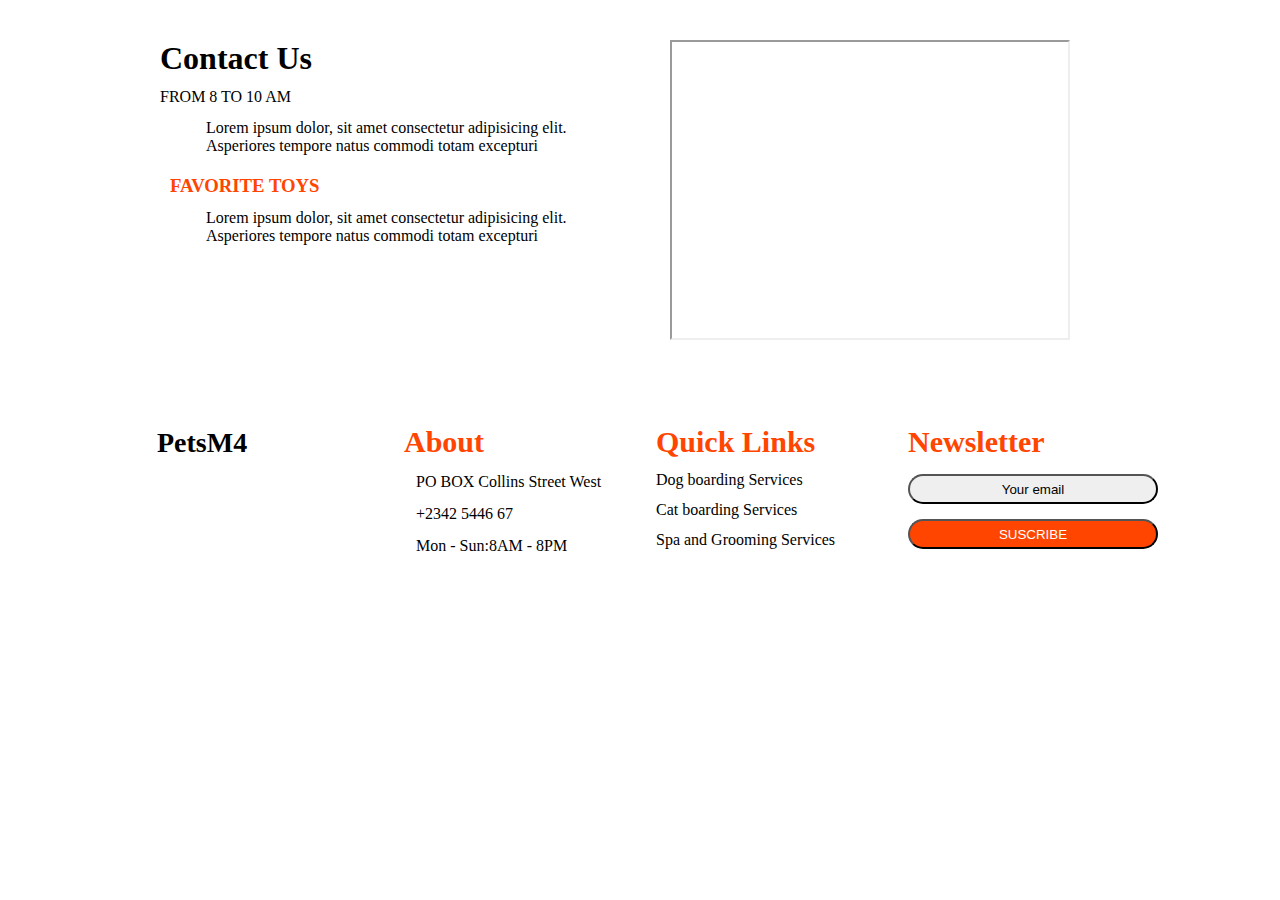
<file: index.html>
<!DOCTYPE html>
<html>
    <head>
        <title>Contact </title>
        <meta name="viewport" content="width=device-width,initial-scale=1.0">
        <link rel="stylesheet" type="text/css" href="./index.css"/>
        <link rel="stylesheet" href="https://cdnjs.cloudflare.com/ajax/libs/font-awesome/6.4.2/css/all.min.css" integrity="sha512-z3gLpd7yknf1YoNbCzqRKc4qyor8gaKU1qmn+CShxbuBusANI9QpRohGBreCFkKxLhei6S9CQXFEbbKuqLg0DA==" crossorigin="anonymous" referrerpolicy="no-referrer" />
    </head>
         <body>
            <div class="Overall">
                <div class="parent1">
                    <div class="box1 ma">
                      <h1>Contact Us</h1>
                      <i class="fa-regular fa-clock c"></i>
                      <span>FROM 8 TO 10 AM</span>
                      
                      <p class="p1">Lorem ipsum dolor, sit amet consectetur adipisicing elit. Asperiores tempore natus commodi totam excepturi </p>

                      <i class="fa-solid fa-gamepad c"></i>
                      <h3>FAVORITE TOYS</h3>
                      <p class="p1">Lorem ipsum dolor, sit amet consectetur adipisicing elit. Asperiores tempore natus commodi totam excepturi </p>
                    </div>

                     <div class="box1">
                        <iframe class="cq"src="https://www.google.co.in/maps/@12.9517754,80.0172497,11z?entry=ttu" title="Google Maps" height="300px" width="400px"></iframe>
                        
                    </div>




                </div>

                <div class="parent2">
                    <div class="box2 mm">
                        <i class="fa-solid fa-paw e"></i>
                        <h4 class="d">PetsM4</h4><br/>
                        <i class="fa-brands fa-twitter e"></i>
                        <i class="fa-brands fa-instagram e" ></i>
                        <i class="fa-brands fa-youtube e"></i>
                    </div>

                    <div class="box2">
                        <h4 class="ha hh">About</h4>
                        
                        <i class="fa-regular fa-clock"></i>
                        <p class="f">PO BOX Collins Street West</p><br/>
                        
                        <i class="fa-solid fa-key fa-rotate-270"></i>
                        <p class="f">+2342 5446 67</p><br/>
                        
                        <i class="fa-solid fa-location-dot"></i>
                        <p class="f"> Mon - Sun:8AM - 8PM </p>

                    </div>

                    <div class="box2">
                        <h4 class="hd">Quick Links</h4>
                        <p class="fc">Dog boarding Services</p>
                        <p class="fc">Cat boarding Services</p>
                        <p class="fc">Spa and Grooming Services</p>
                        
                    </div>

                    <div class="box2">
                        <h4 class="hd">Newsletter</h4>
                        <button>Your email</button>
                        <button class="ba">SUSCRIBE</button>
                    </div>
                    
                    
                </div>


            </div>

         </body>



</html>
</file>
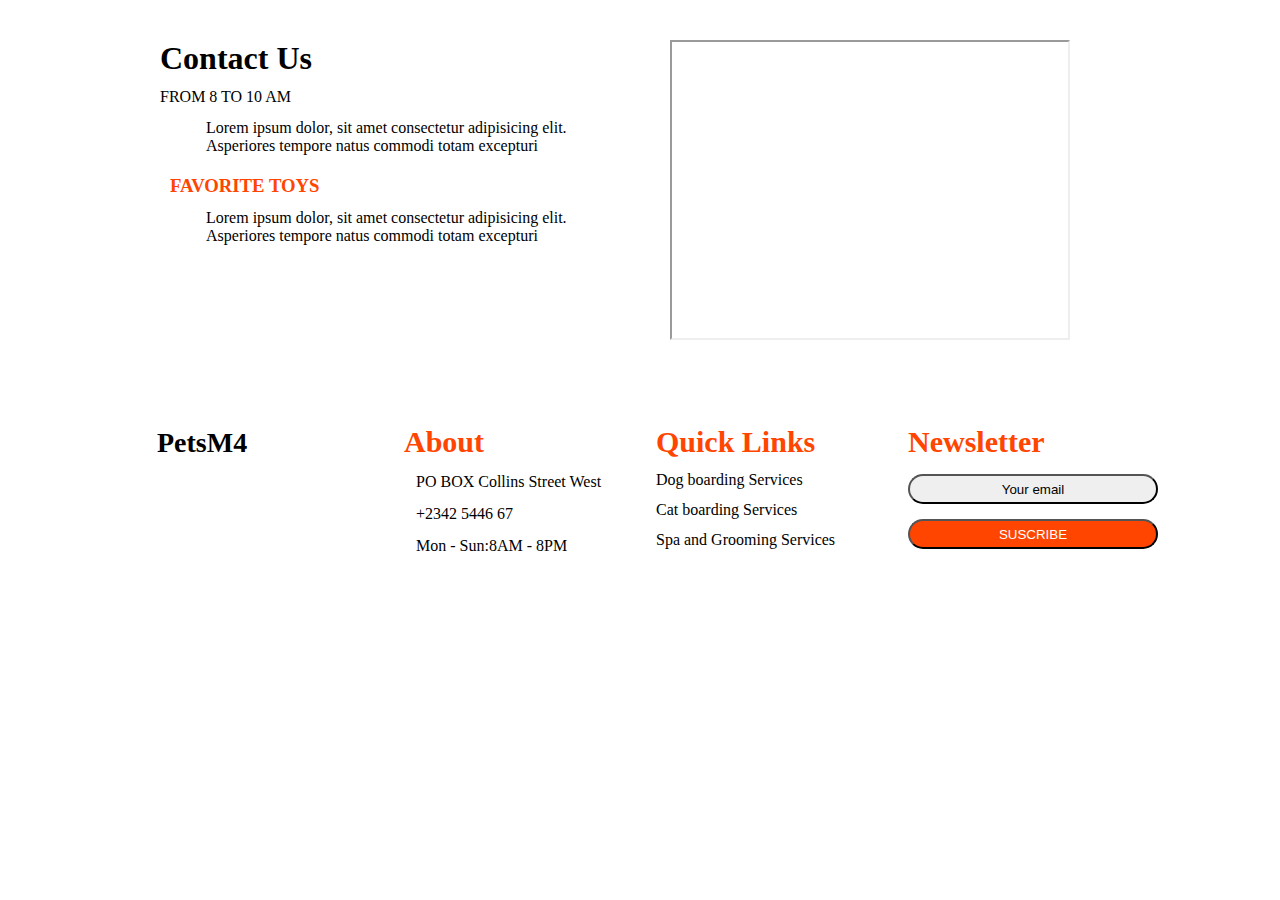
<file: Contacting.html>
<!DOCTYPE html>
<html>
    <head>
        <title>Contact us</title>
        <meta name="viewport" content="width=device-width,initial-scale=1.0">
        <link rel="stylesheet" type="text/css" href="./Contacting.css"/>
        <link rel="stylesheet" href="https://cdnjs.cloudflare.com/ajax/libs/font-awesome/6.4.2/css/all.min.css" integrity="sha512-z3gLpd7yknf1YoNbCzqRKc4qyor8gaKU1qmn+CShxbuBusANI9QpRohGBreCFkKxLhei6S9CQXFEbbKuqLg0DA==" crossorigin="anonymous" referrerpolicy="no-referrer" />
    </head>
         <body>
            <div class="Overall">
                <div class="parent1">
                    <div class="box1 ma">
                      <h1>Contact Us</h1>
                      <i class="fa-regular fa-clock c"></i>
                      <span>FROM 8 TO 10 AM</span>
                      
                      <p class="p1">Lorem ipsum dolor, sit amet consectetur adipisicing elit. Asperiores tempore natus commodi totam excepturi </p>

                      <i class="fa-solid fa-gamepad c"></i>
                      <h3>FAVORITE TOYS</h3>
                      <p class="p1">Lorem ipsum dolor, sit amet consectetur adipisicing elit. Asperiores tempore natus commodi totam excepturi </p>
                    </div>

                     <div class="box1">
                        <iframe class="cq"src="https://www.google.co.in/maps/@12.9517754,80.0172497,11z?entry=ttu" title="Google Maps" height="300px" width="400px"></iframe>
                        
                    </div>




                </div>

                <div class="parent2">
                    <div class="box2 mm">
                        <i class="fa-solid fa-paw e"></i>
                        <h4 class="d">PetsM4</h4><br/>
                        <i class="fa-brands fa-twitter e"></i>
                        <i class="fa-brands fa-instagram e" ></i>
                        <i class="fa-brands fa-youtube e"></i>
                    </div>

                    <div class="box2">
                        <h4 class="ha hh">About</h4>
                        
                        <i class="fa-regular fa-clock"></i>
                        <p class="f">PO BOX Collins Street West</p><br/>
                        
                        <i class="fa-solid fa-key fa-rotate-270"></i>
                        <p class="f">+2342 5446 67</p><br/>
                        
                        <i class="fa-solid fa-location-dot"></i>
                        <p class="f"> Mon - Sun:8AM - 8PM </p>

                    </div>

                    <div class="box2">
                        <h4 class="hd">Quick Links</h4>
                        <p class="fc">Dog boarding Services</p>
                        <p class="fc">Cat boarding Services</p>
                        <p class="fc">Spa and Grooming Services</p>
                        
                    </div>

                    <div class="box2">
                        <h4 class="hd">Newsletter</h4>
                        <button>Your email</button>
                        <button class="ba">SUSCRIBE</button>
                    </div>
                    
                    
                </div>


            </div>

         </body>



</html>
</file>
<file: index.css>
*{
    margin: 0;
    padding: 0;
    box-sizing: border-box;
}
.Overall{
    height: 100vh;
    width: 100%;
    

}

.parent1{
    width: 100%;
    height: 350px;
    background-color: white;
    display: flex;
    gap: 60px;
    justify-content: center;
    
    
}
.box1{
    height: 300px;
    width: 450px;
    background-color:white;
    margin-top: 40px;
    

}
.e{
    color: orangered;
    font-size: 30px;
    
}
.parent2{
       height: 300px;
       width: 100%;
       background-color: white;
       display: flex;
       gap: 32px;
       justify-content: center;
       align-items: center;

}
.d{
    display: inline-block;
    font-size: 28px;
    margin-left: 5px;
    margin-bottom: 15px;
}


h3{
    margin-left: 10px;
    margin-top: 20px;
    display:inline-block;
    color: orangered;
    
    

}
.ha{
    
    color: orangered;
}
.f{

    display: inline-block;
    margin-top: 14px;
    margin-left: 12px;
    
}
.box2{
    height: 150px;
    width: 220px;
    background-color: white;
  
}
   .hh{
   
    font-size: 30px;
   } 
.ba{
    background-color: orangered;
    color: white;
}

   
.p1{
    margin-left: 46px;
    margin-top: 10px;
}
button{
     width: 250px;
    height: 30px; 
    margin-top: 15px;
    border-radius: 20px;
}
.hd{
    margin-right: 20px;
    font-size: 30px;
    color: orangered;
}
.fc{
    margin-top: 12px;
}
.c{
    font-size: 28px;
    margin-top: 15px;
    color: yellowgreen;
    
}

@media  only screen and (min-width:530px) and (max-width:850px){
    .parent1{
        display: flex;
        flex-direction: column;
        height: 600px;
        align-items: center;
        gap: 0px;
        background-color: yellowgreen;
        
    }
    .parent2{
        flex-direction: column;
        height: 700px;
        background-color: yellowgreen;
        
    }
    .box2{
        height: 300px;
        width: 450px;
        text-align: center;
    }
    .mm{
        margin-top: 40px;
    }
    .ma{
        background-color: yellowgreen;
    }
    .cq{
        width: 100%;
    }

}

@media  only screen and (min-width:300px) and (max-width:530px){
    .parent1{
        display: flex;
        flex-direction: column;
        height: 600px;
        align-items: center;
        gap: 0px;
        background-color: yellowgreen;
    }
    .parent2{
        flex-direction: column;
        height: 700px;
        background-color: yellowgreen;
    }
    .box2{
        height: 200px;
        width: 350px;
        text-align: center;
        
    }
    
    .box1{
        height: 300px;
        width: 350px;
    }
    .mm{
        margin-top: 70px;
    }
     .cq{
        height: 300px;
        width: 350px;
     }
     .ma{
        background-color: yellowgreen;
     }

}
</file>
<file: Contacting.css>
*{
    margin: 0;
    padding: 0;
    box-sizing: border-box;
}
.Overall{
    height: 100vh;
    width: 100%;
    

}

.parent1{
    width: 100%;
    height: 350px;
    background-color: white;
    display: flex;
    gap: 60px;
    justify-content: center;
    
    
}
.box1{
    height: 300px;
    width: 450px;
    background-color:white;
    margin-top: 40px;
    

}
.e{
    color: orangered;
    font-size: 30px;
    
}
.parent2{
       height: 300px;
       width: 100%;
       background-color: white;
       display: flex;
       gap: 32px;
       justify-content: center;
       align-items: center;

}
.d{
    display: inline-block;
    font-size: 28px;
    margin-left: 5px;
    margin-bottom: 15px;
}


h3{
    margin-left: 10px;
    margin-top: 20px;
    display:inline-block;
    color: orangered;
    
    

}
.ha{
    
    color: orangered;
}
.f{

    display: inline-block;
    margin-top: 14px;
    margin-left: 12px;
    
}
.box2{
    height: 150px;
    width: 220px;
    background-color: white;
  
}
   .hh{
   
    font-size: 30px;
   } 
.ba{
    background-color: orangered;
    color: white;
}

   
.p1{
    margin-left: 46px;
    margin-top: 10px;
}
button{
     width: 250px;
    height: 30px; 
    margin-top: 15px;
    border-radius: 20px;
}
.hd{
    margin-right: 20px;
    font-size: 30px;
    color: orangered;
}
.fc{
    margin-top: 12px;
}
.c{
    font-size: 28px;
    margin-top: 15px;
    color: yellowgreen;
    
}

@media  only screen and (min-width:530px) and (max-width:850px){
    .parent1{
        display: flex;
        flex-direction: column;
        height: 600px;
        align-items: center;
        gap: 0px;
        background-color: yellowgreen;
        
    }
    .parent2{
        flex-direction: column;
        height: 700px;
        background-color: yellowgreen;
        
    }
    .box2{
        height: 300px;
        width: 450px;
        text-align: center;
    }
    .mm{
        margin-top: 40px;
    }
    .ma{
        background-color: yellowgreen;
    }
    .cq{
        width: 100%;
    }

}

@media  only screen and (min-width:300px) and (max-width:530px){
    .parent1{
        display: flex;
        flex-direction: column;
        height: 600px;
        align-items: center;
        gap: 0px;
        background-color: yellowgreen;
    }
    .parent2{
        flex-direction: column;
        height: 700px;
        background-color: yellowgreen;
    }
    .box2{
        height: 200px;
        width: 350px;
        text-align: center;
        
    }
    
    .box1{
        height: 300px;
        width: 350px;
    }
    .mm{
        margin-top: 70px;
    }
     .cq{
        height: 300px;
        width: 350px;
     }
     .ma{
        background-color: yellowgreen;
     }

}
</file>
